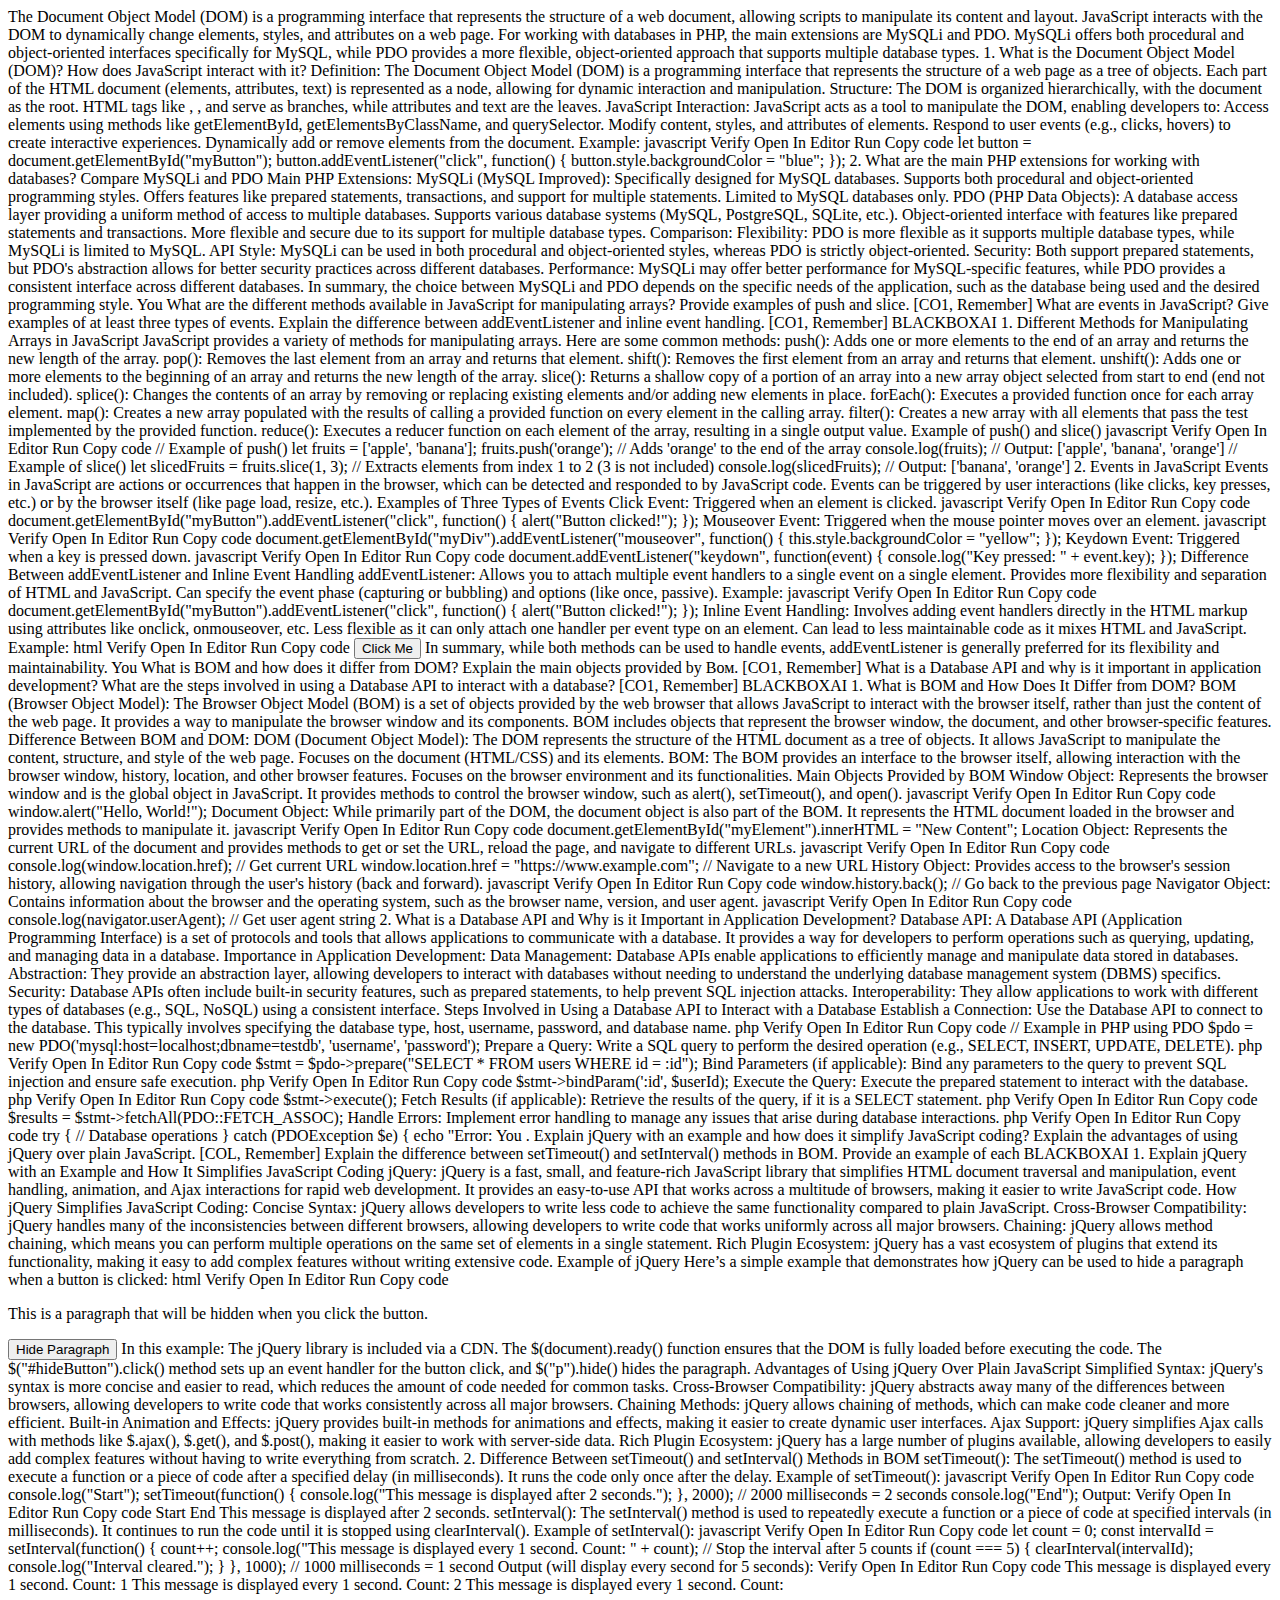
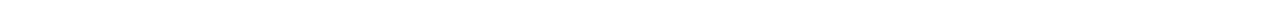
<file: index.html>
The Document Object Model (DOM) is a programming interface that represents the structure of a web document, allowing scripts to manipulate its content and layout. JavaScript interacts with the DOM to dynamically change elements, styles, and attributes on a web page.

For working with databases in PHP, the main extensions are MySQLi and PDO. MySQLi offers both procedural and object-oriented interfaces specifically for MySQL, while PDO provides a more flexible, object-oriented approach that supports multiple database types. 1. What is the Document Object Model (DOM)? How does JavaScript interact with it?

Definition: The Document Object Model (DOM) is a programming interface that represents the structure of a web page as a tree of objects. Each part of the HTML document (elements, attributes, text) is represented as a node, allowing for dynamic interaction and manipulation.

Structure:

The DOM is organized hierarchically, with the document as the root.
HTML tags like <html>, <head>, and <body> serve as branches, while attributes and text are the leaves.
JavaScript Interaction:

JavaScript acts as a tool to manipulate the DOM, enabling developers to:
Access elements using methods like getElementById, getElementsByClassName, and querySelector.
Modify content, styles, and attributes of elements.
Respond to user events (e.g., clicks, hovers) to create interactive experiences.
Dynamically add or remove elements from the document.
Example:

javascript

Verify

Open In Editor
Run
Copy code
let button = document.getElementById("myButton");
button.addEventListener("click", function() {
    button.style.backgroundColor = "blue";
});
2. What are the main PHP extensions for working with databases? Compare MySQLi and PDO

Main PHP Extensions:

MySQLi (MySQL Improved):

Specifically designed for MySQL databases.
Supports both procedural and object-oriented programming styles.
Offers features like prepared statements, transactions, and support for multiple statements.
Limited to MySQL databases only.
PDO (PHP Data Objects):

A database access layer providing a uniform method of access to multiple databases.
Supports various database systems (MySQL, PostgreSQL, SQLite, etc.).
Object-oriented interface with features like prepared statements and transactions.
More flexible and secure due to its support for multiple database types.
Comparison:

Flexibility: PDO is more flexible as it supports multiple database types, while MySQLi is limited to MySQL.
API Style: MySQLi can be used in both procedural and object-oriented styles, whereas PDO is strictly object-oriented.
Security: Both support prepared statements, but PDO's abstraction allows for better security practices across different databases.
Performance: MySQLi may offer better performance for MySQL-specific features, while PDO provides a consistent interface across different databases.
In summary, the choice between MySQLi and PDO depends on the specific needs of the application, such as the database being used and the desired programming style.

You

What are the different methods available in JavaScript for manipulating arrays? Provide examples of push and slice.
[CO1, Remember]

What are events in JavaScript? Give examples of at least three types of events. Explain the difference between addEventListener and inline event handling.
[CO1, Remember]

BLACKBOXAI

1. Different Methods for Manipulating Arrays in JavaScript
JavaScript provides a variety of methods for manipulating arrays. Here are some common methods:

push(): Adds one or more elements to the end of an array and returns the new length of the array.
pop(): Removes the last element from an array and returns that element.
shift(): Removes the first element from an array and returns that element.
unshift(): Adds one or more elements to the beginning of an array and returns the new length of the array.
slice(): Returns a shallow copy of a portion of an array into a new array object selected from start to end (end not included).
splice(): Changes the contents of an array by removing or replacing existing elements and/or adding new elements in place.
forEach(): Executes a provided function once for each array element.
map(): Creates a new array populated with the results of calling a provided function on every element in the calling array.
filter(): Creates a new array with all elements that pass the test implemented by the provided function.
reduce(): Executes a reducer function on each element of the array, resulting in a single output value.
Example of push() and slice()
javascript

Verify

Open In Editor
Run
Copy code
// Example of push()
let fruits = ['apple', 'banana'];
fruits.push('orange'); // Adds 'orange' to the end of the array
console.log(fruits); // Output: ['apple', 'banana', 'orange']

// Example of slice()
let slicedFruits = fruits.slice(1, 3); // Extracts elements from index 1 to 2 (3 is not included)
console.log(slicedFruits); // Output: ['banana', 'orange']
2. Events in JavaScript
Events in JavaScript are actions or occurrences that happen in the browser, which can be detected and responded to by JavaScript code. Events can be triggered by user interactions (like clicks, key presses, etc.) or by the browser itself (like page load, resize, etc.).

Examples of Three Types of Events
Click Event: Triggered when an element is clicked.

javascript

Verify

Open In Editor
Run
Copy code
document.getElementById("myButton").addEventListener("click", function() {
    alert("Button clicked!");
});
Mouseover Event: Triggered when the mouse pointer moves over an element.

javascript

Verify

Open In Editor
Run
Copy code
document.getElementById("myDiv").addEventListener("mouseover", function() {
    this.style.backgroundColor = "yellow";
});
Keydown Event: Triggered when a key is pressed down.

javascript

Verify

Open In Editor
Run
Copy code
document.addEventListener("keydown", function(event) {
    console.log("Key pressed: " + event.key);
});
Difference Between addEventListener and Inline Event Handling
addEventListener:

Allows you to attach multiple event handlers to a single event on a single element.
Provides more flexibility and separation of HTML and JavaScript.
Can specify the event phase (capturing or bubbling) and options (like once, passive).
Example:
javascript

Verify

Open In Editor
Run
Copy code
document.getElementById("myButton").addEventListener("click", function() {
    alert("Button clicked!");
});
Inline Event Handling:

Involves adding event handlers directly in the HTML markup using attributes like onclick, onmouseover, etc.
Less flexible as it can only attach one handler per event type on an element.
Can lead to less maintainable code as it mixes HTML and JavaScript.
Example:
html

Verify

Open In Editor
Run
Copy code
<button onclick="alert('Button clicked!')">Click Me</button>
In summary, while both methods can be used to handle events, addEventListener is generally preferred for its flexibility and maintainability.

You

What is BOM and how does it differ from DOM? Explain the main objects provided by Bом.
[CO1, Remember]

What is a Database API and why is it important in application development? What are the steps involved in using a Database API to interact with a database?
[CO1, Remember]

BLACKBOXAI

1. What is BOM and How Does It Differ from DOM?
BOM (Browser Object Model):

The Browser Object Model (BOM) is a set of objects provided by the web browser that allows JavaScript to interact with the browser itself, rather than just the content of the web page. It provides a way to manipulate the browser window and its components.
BOM includes objects that represent the browser window, the document, and other browser-specific features.
Difference Between BOM and DOM:

DOM (Document Object Model):

The DOM represents the structure of the HTML document as a tree of objects. It allows JavaScript to manipulate the content, structure, and style of the web page.
Focuses on the document (HTML/CSS) and its elements.
BOM:

The BOM provides an interface to the browser itself, allowing interaction with the browser window, history, location, and other browser features.
Focuses on the browser environment and its functionalities.
Main Objects Provided by BOM
Window Object: Represents the browser window and is the global object in JavaScript. It provides methods to control the browser window, such as alert(), setTimeout(), and open().

javascript

Verify

Open In Editor
Run
Copy code
window.alert("Hello, World!");
Document Object: While primarily part of the DOM, the document object is also part of the BOM. It represents the HTML document loaded in the browser and provides methods to manipulate it.

javascript

Verify

Open In Editor
Run
Copy code
document.getElementById("myElement").innerHTML = "New Content";
Location Object: Represents the current URL of the document and provides methods to get or set the URL, reload the page, and navigate to different URLs.

javascript

Verify

Open In Editor
Run
Copy code
console.log(window.location.href); // Get current URL
window.location.href = "https://www.example.com"; // Navigate to a new URL
History Object: Provides access to the browser's session history, allowing navigation through the user's history (back and forward).

javascript

Verify

Open In Editor
Run
Copy code
window.history.back(); // Go back to the previous page
Navigator Object: Contains information about the browser and the operating system, such as the browser name, version, and user agent.

javascript

Verify

Open In Editor
Run
Copy code
console.log(navigator.userAgent); // Get user agent string
2. What is a Database API and Why is it Important in Application Development?
Database API:

A Database API (Application Programming Interface) is a set of protocols and tools that allows applications to communicate with a database. It provides a way for developers to perform operations such as querying, updating, and managing data in a database.
Importance in Application Development:

Data Management: Database APIs enable applications to efficiently manage and manipulate data stored in databases.
Abstraction: They provide an abstraction layer, allowing developers to interact with databases without needing to understand the underlying database management system (DBMS) specifics.
Security: Database APIs often include built-in security features, such as prepared statements, to help prevent SQL injection attacks.
Interoperability: They allow applications to work with different types of databases (e.g., SQL, NoSQL) using a consistent interface.
Steps Involved in Using a Database API to Interact with a Database
Establish a Connection:

Use the Database API to connect to the database. This typically involves specifying the database type, host, username, password, and database name.
php

Verify

Open In Editor
Run
Copy code
// Example in PHP using PDO
$pdo = new PDO('mysql:host=localhost;dbname=testdb', 'username', 'password');
Prepare a Query:

Write a SQL query to perform the desired operation (e.g., SELECT, INSERT, UPDATE, DELETE).
php

Verify

Open In Editor
Run
Copy code
$stmt = $pdo->prepare("SELECT * FROM users WHERE id = :id");
Bind Parameters (if applicable):

Bind any parameters to the query to prevent SQL injection and ensure safe execution.
php

Verify

Open In Editor
Run
Copy code
$stmt->bindParam(':id', $userId);
Execute the Query:

Execute the prepared statement to interact with the database.
php

Verify

Open In Editor
Run
Copy code
$stmt->execute();
Fetch Results (if applicable):

Retrieve the results of the query, if it is a SELECT statement.
php

Verify

Open In Editor
Run
Copy code
$results = $stmt->fetchAll(PDO::FETCH_ASSOC);
Handle Errors:

Implement error handling to manage any issues that arise during database interactions.
php

Verify

Open In Editor
Run
Copy code
try {
    // Database operations
} catch (PDOException $e) {
    echo "Error:
You

. Explain jQuery with an example and how does it simplify JavaScript coding? Explain the advantages of using jQuery over plain JavaScript.

[COL, Remember]

Explain the difference between setTimeout() and setInterval() methods in BOM. Provide an example of each
BLACKBOXAI

1. Explain jQuery with an Example and How It Simplifies JavaScript Coding
jQuery: jQuery is a fast, small, and feature-rich JavaScript library that simplifies HTML document traversal and manipulation, event handling, animation, and Ajax interactions for rapid web development. It provides an easy-to-use API that works across a multitude of browsers, making it easier to write JavaScript code.

How jQuery Simplifies JavaScript Coding:

Concise Syntax: jQuery allows developers to write less code to achieve the same functionality compared to plain JavaScript.
Cross-Browser Compatibility: jQuery handles many of the inconsistencies between different browsers, allowing developers to write code that works uniformly across all major browsers.
Chaining: jQuery allows method chaining, which means you can perform multiple operations on the same set of elements in a single statement.
Rich Plugin Ecosystem: jQuery has a vast ecosystem of plugins that extend its functionality, making it easy to add complex features without writing extensive code.
Example of jQuery
Here’s a simple example that demonstrates how jQuery can be used to hide a paragraph when a button is clicked:

html

Verify

Open In Editor
Run
Copy code
<!DOCTYPE html>
<html lang="en">
<head>
    <meta charset="UTF-8">
    <meta name="viewport" content="width=device-width, initial-scale=1.0">
    <title>jQuery Example</title>
    <script src="https://code.jquery.com/jquery-3.6.0.min.js"></script>
    <script>
        $(document).ready(function() {
            $("#hideButton").click(function() {
                $("p").hide(); // Hides all <p> elements
            });
        });
    </script>
</head>
<body>
    <p>This is a paragraph that will be hidden when you click the button.</p>
    <button id="hideButton">Hide Paragraph</button>
</body>
</html>
In this example:

The jQuery library is included via a CDN.
The $(document).ready() function ensures that the DOM is fully loaded before executing the code.
The $("#hideButton").click() method sets up an event handler for the button click, and $("p").hide() hides the paragraph.
Advantages of Using jQuery Over Plain JavaScript
Simplified Syntax: jQuery's syntax is more concise and easier to read, which reduces the amount of code needed for common tasks.
Cross-Browser Compatibility: jQuery abstracts away many of the differences between browsers, allowing developers to write code that works consistently across all major browsers.
Chaining Methods: jQuery allows chaining of methods, which can make code cleaner and more efficient.
Built-in Animation and Effects: jQuery provides built-in methods for animations and effects, making it easier to create dynamic user interfaces.
Ajax Support: jQuery simplifies Ajax calls with methods like $.ajax(), $.get(), and $.post(), making it easier to work with server-side data.
Rich Plugin Ecosystem: jQuery has a large number of plugins available, allowing developers to easily add complex features without having to write everything from scratch.
2. Difference Between setTimeout() and setInterval() Methods in BOM
setTimeout():

The setTimeout() method is used to execute a function or a piece of code after a specified delay (in milliseconds). It runs the code only once after the delay.
Example of setTimeout():

javascript

Verify

Open In Editor
Run
Copy code
console.log("Start");

setTimeout(function() {
    console.log("This message is displayed after 2 seconds.");
}, 2000); // 2000 milliseconds = 2 seconds

console.log("End");
Output:


Verify

Open In Editor
Run
Copy code
Start
End
This message is displayed after 2 seconds.
setInterval():

The setInterval() method is used to repeatedly execute a function or a piece of code at specified intervals (in milliseconds). It continues to run the code until it is stopped using clearInterval().
Example of setInterval():

javascript

Verify

Open In Editor
Run
Copy code
let count = 0;

const intervalId = setInterval(function() {
    count++;
    console.log("This message is displayed every 1 second. Count: " + count);
    
    // Stop the interval after 5 counts
    if (count === 5) {
        clearInterval(intervalId);
        console.log("Interval cleared.");
    }
}, 1000); // 1000 milliseconds = 1 second
Output (will display every second for 5 seconds):


Verify

Open In Editor
Run
Copy code
This message is displayed every 1 second. Count: 1
This message is displayed every 1 second. Count: 2
This message is displayed every 1 second. Count:
</file>
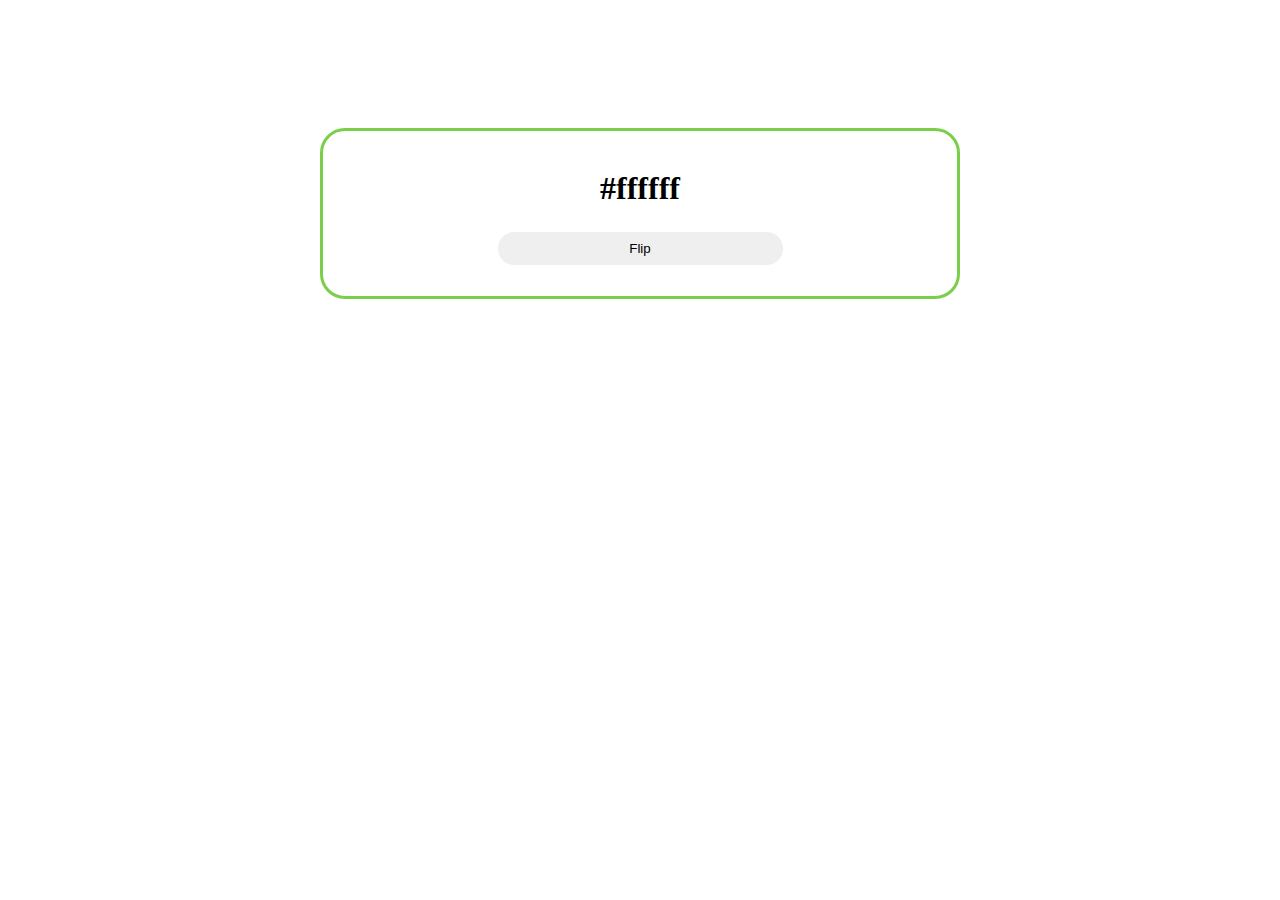
<file: color_flipper/index.html>
<!DOCTYPE html>
<html lang="en">
<head>
<meta charset="UTF-8">
<meta http-equiv="X-UA-Compatible" content="IE=edge">
<meta name="viewport" content="width=device-width, initial-scale=1.0">
<link rel="stylesheet" href="style.css">
<title>webdevmonk - Color Flipper</title>
</head>
<body>
<div class="container">
<h1 id="color">#ffffff</h1>
<button id="flip">Flip</button>
</div>  
<script src="script.js"></script>
</body>
</html>
</file>
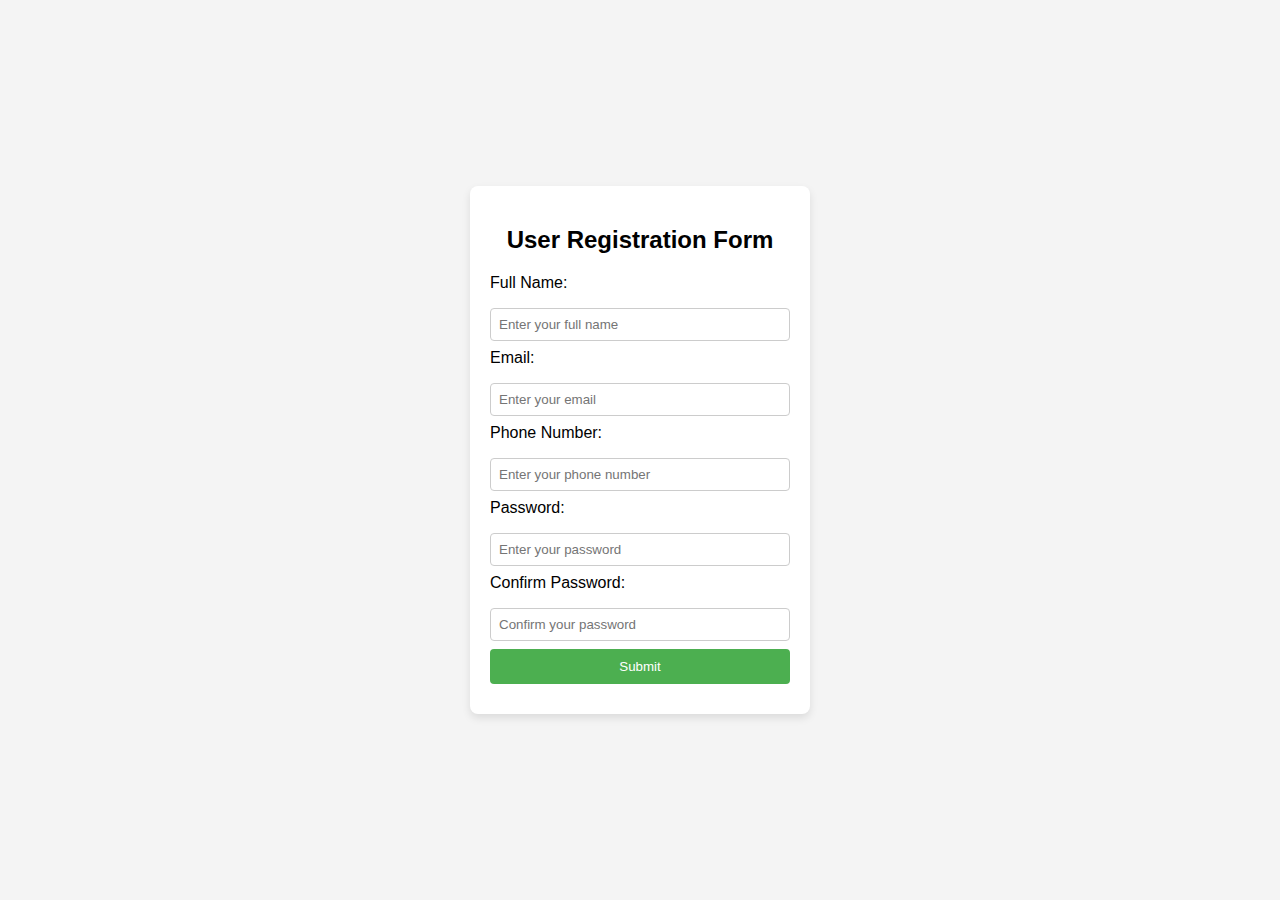
<file: form-validation-js/index.html>
<!DOCTYPE html>
<html lang="en">
<head>
    <meta charset="UTF-8">
    <meta name="viewport" content="width=device-width, initial-scale=1.0">
    <title>Form Validation Example</title>
    <link rel="stylesheet" href="style.css">
</head>
<body>

    <div class="form-container">
        <h2>User Registration Form</h2>
        <form id="registrationForm" name="registrationForm" onsubmit="return validateForm()">
            <label for="name">Full Name:</label>
            <input type="text" id="name" name="name" placeholder="Enter your full name" required>

            <label for="email">Email:</label>
            <input type="email" id="email" name="email" placeholder="Enter your email" required>

            <label for="phone">Phone Number:</label>
            <input type="text" id="phone" name="phone" placeholder="Enter your phone number" required>

            <label for="password">Password:</label>
            <input type="password" id="password" name="password" placeholder="Enter your password" required>

            <label for="confirmPassword">Confirm Password:</label>
            <input type="password" id="confirmPassword" name="confirmPassword" placeholder="Confirm your password" required>

            <button type="submit">Submit</button>
        </form>
        
        <div id="error-message" class="error"></div>
    </div>

    <script src="script.js"></script>
</body>
</html>
</file>
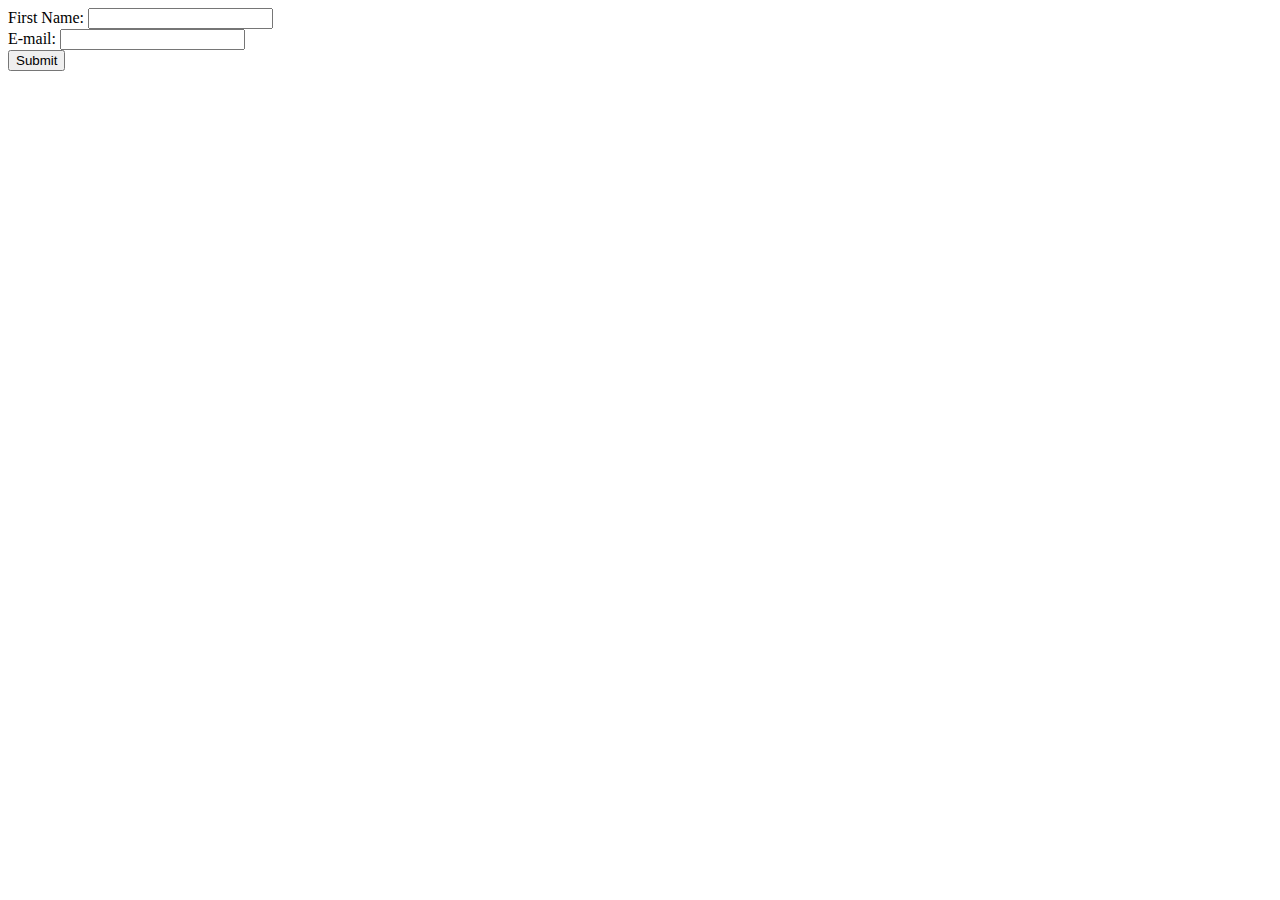
<file: form_submit/index.html>
<!DOCTYPE html>
<html lang="en">
<head>
    <meta charset="UTF-8">
    <meta name="viewport" content="width=\, initial-scale=1.0">
    <title>Form Submission</title>
</head>
<body>
    <form action="form.php" method="POST">

       First Name: <input type="text" name="first_name"><br>
        E-mail: <input type="text" name="email"><br>
        <input type="submit">

    </form>
</body>
</html>
</file>
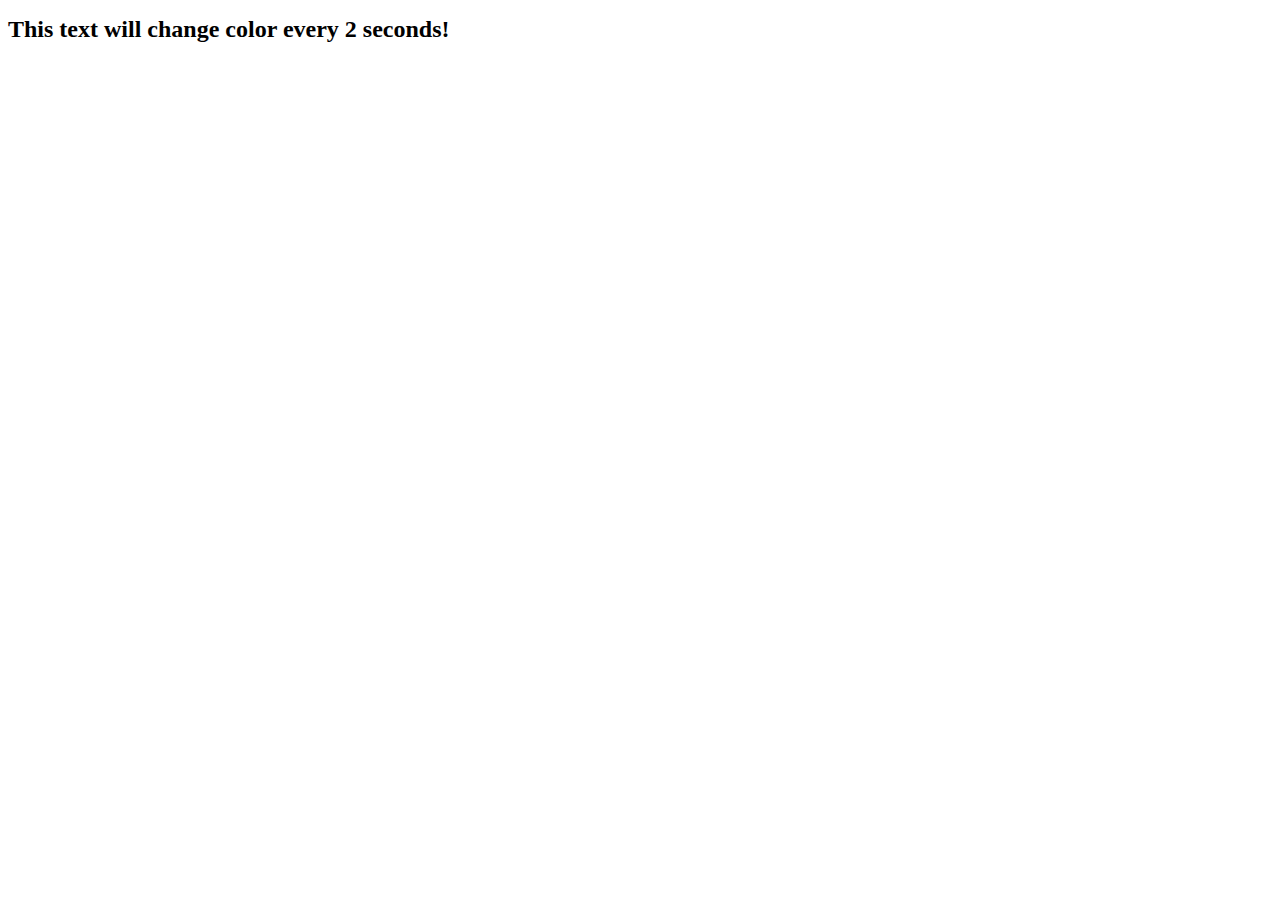
<file: jquery-color/index.html>
<!DOCTYPE html>
<html lang="en">
<head>
    <meta charset="UTF-8">
    <meta name="viewport" content="width=device-width, initial-scale=1.0">
    <title>Change Text Color Every 2 Seconds</title>
    <script src="https://code.jquery.com/jquery-3.6.0.min.js"></script>
    <style>
        #text {
            font-size: 24px;
        }
    </style>
</head>
<body>

<h1 id="text">This text will change color every 2 seconds!</h1>

<script>
    $(document).ready(function(){
        // Define an array of colors to cycle through
        var colors = ["red", "blue", "green", "purple", "orange"];
        var index = 0;

        // Set an interval to change the color every 2 seconds
        setInterval(function() {
            // Change the color of the text
            $('#text').css('color', colors[index]);

            // Increment the index and reset it if it exceeds the color array length
            index = (index + 1) % colors.length;
        }, 2000); // 2000 milliseconds = 2 seconds
    });
</script>

</body>
</html>
</file>
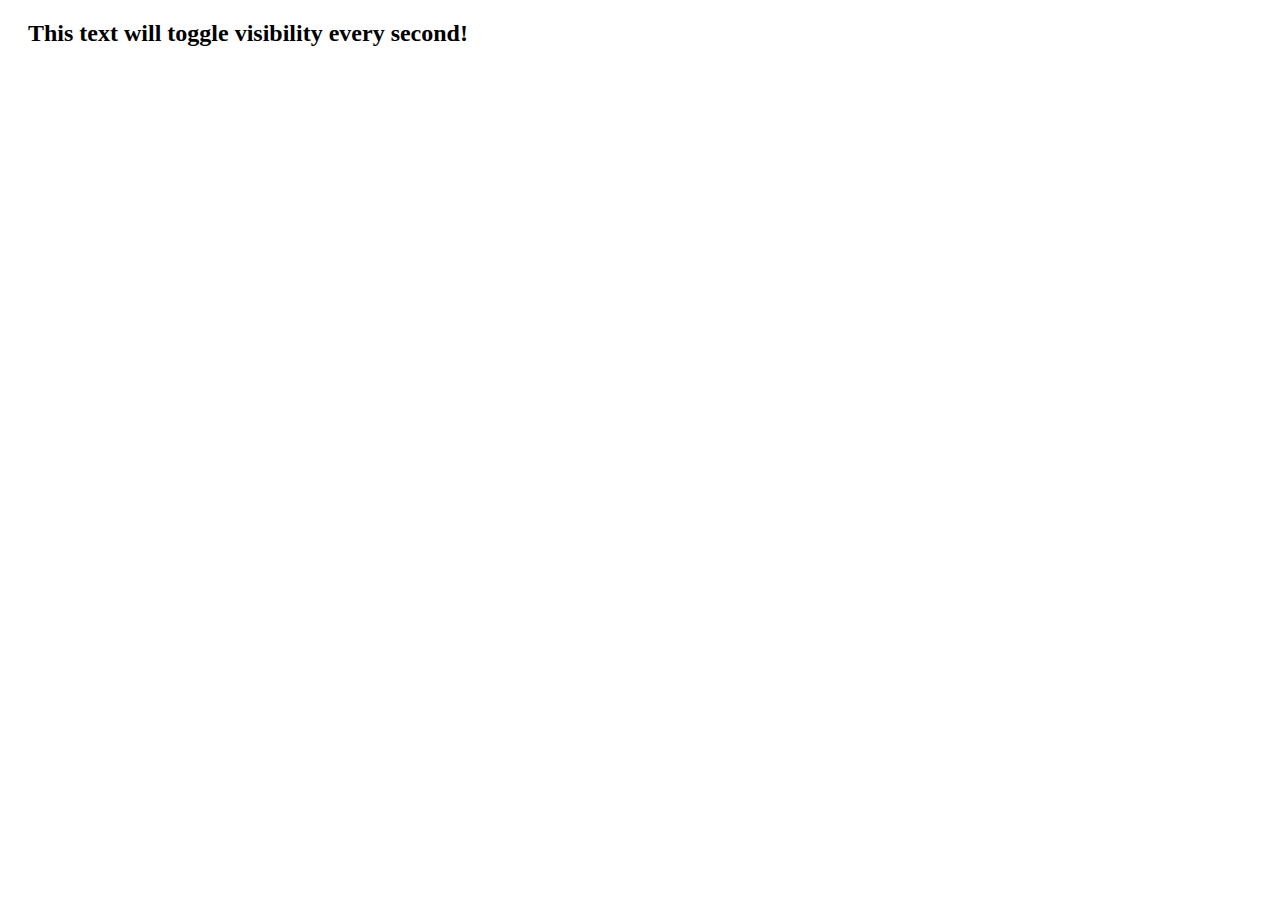
<file: toggle-jquery/index.html>
<!DOCTYPE html>
<html lang="en">
<head>
    <meta charset="UTF-8">
    <meta name="viewport" content="width=device-width, initial-scale=1.0">
    <title>Text Toggle</title>
    <script src="https://code.jquery.com/jquery-3.6.0.min.js"></script>
    <style>
        #toggleText {
            font-size: 24px;
            font-weight: bold;
            margin: 20px;
        }
    </style>
</head>
<body>

    <div id="toggleText">This text will toggle visibility every second!</div>

    <script>
        $(document).ready(function() {
            setInterval(function() {
                $('#toggleText').toggle();
            }, 1000); // 1000 milliseconds = 1 second
        });
    </script>

</body>
</html>
</file>
<file: color_flipper/style.css>
*{
    box-sizing: border-box;
    margin: 0%;
    padding: 0%;
    }
    .container{
    width: 50%;
    height: auto;
    padding: 30px;
    display: flex;
    flex-direction: column;
    border: 3px solid rgb(122, 206, 74);
    border-radius: 25px;
    margin: auto;
    margin-top:10%;
    justify-content: center;
    align-items: center;
    gap:15px;
    }
    .container button{
    width: 50%;
    border-radius: 18px;
    padding:9px ;
    border:1px solid white;
    cursor: pointer;
    }
    #color{
    background-color: white;
    padding: 9px;
    border-radius: 18px;
    }
</file>
<file: form-validation-js/style.css>
/* style.css */

body {
    font-family: Arial, sans-serif;
    display: flex;
    justify-content: center;
    align-items: center;
    height: 100vh;
    margin: 0;
    background-color: #f4f4f4;
}

.form-container {
    background-color: #fff;
    padding: 20px;
    box-shadow: 0 4px 8px rgba(0, 0, 0, 0.1);
    width: 300px;
    border-radius: 8px;
}

h2 {
    text-align: center;
    margin-bottom: 20px;
}

label {
    display: block;
    margin-bottom: 8px;
}

input {
    width: 100%;
    padding: 8px;
    margin: 8px 0;
    box-sizing: border-box;
    border: 1px solid #ccc;
    border-radius: 4px;
}

button {
    width: 100%;
    padding: 10px;
    background-color: #4CAF50;
    color: white;
    border: none;
    border-radius: 4px;
    cursor: pointer;
}

button:hover {
    background-color: #45a049;
}

.error {
    color: red;
    margin-top: 10px;
    font-size: 14px;
}
</file>
